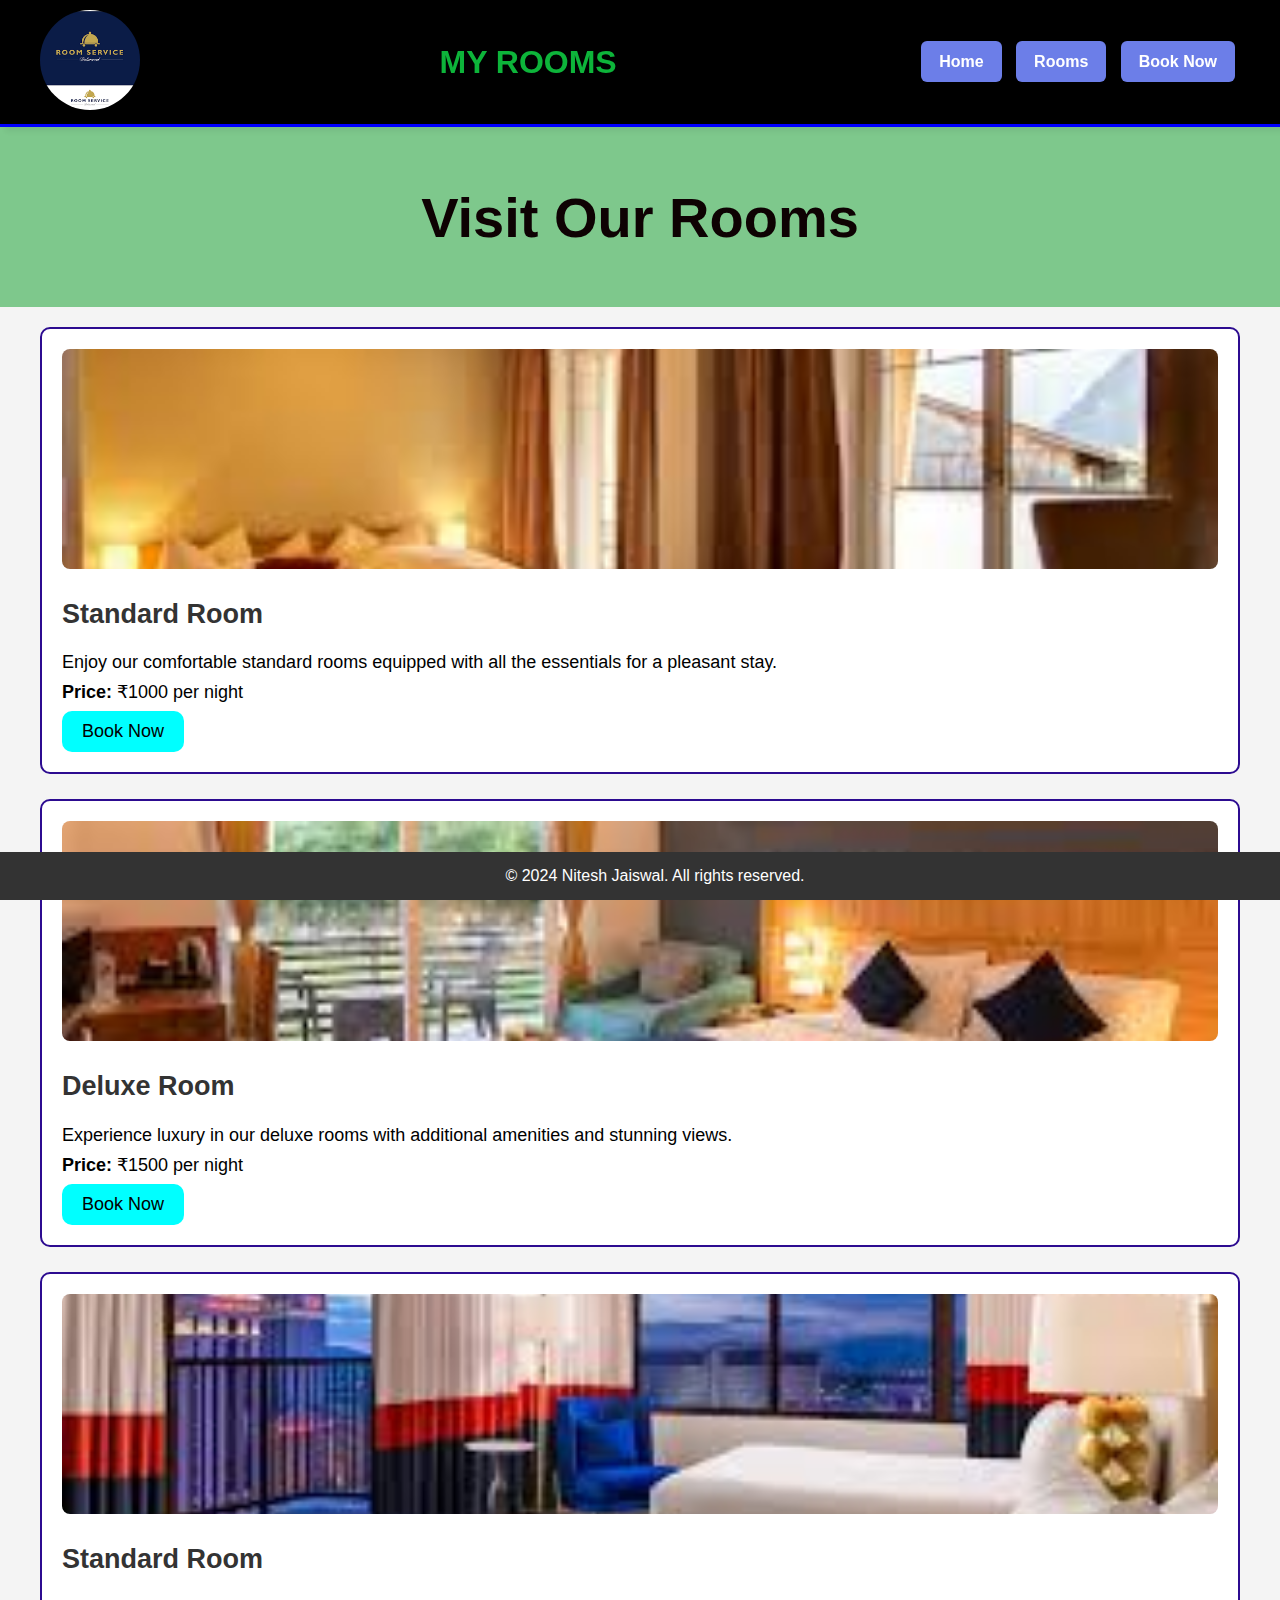
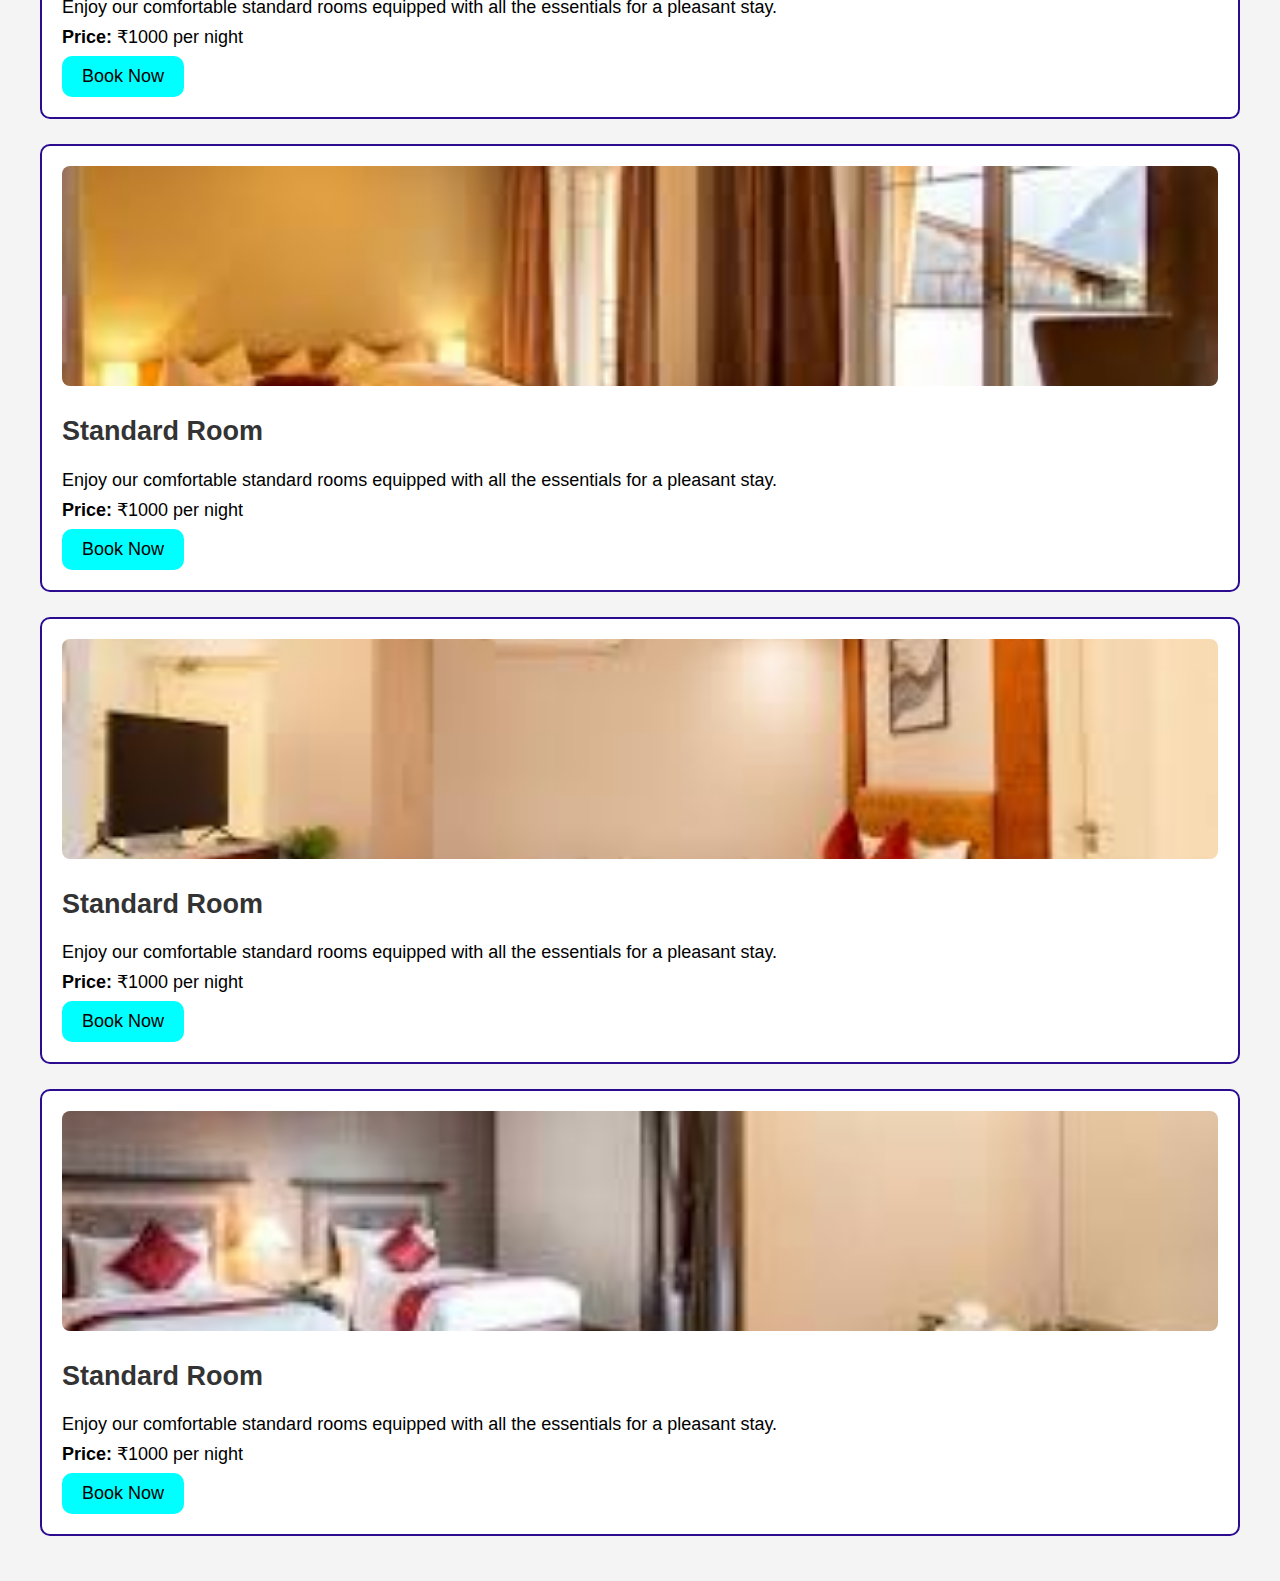
<file: paymet.html>
<!DOCTYPE html>
<html lang="en">
<head>
  <meta charset="UTF-8" />
  <meta name="viewport" content="width=device-width, initial-scale=1.0" />
  <title>MY ROOMS</title>
  <style>
    body {
      font-family: Arial, sans-serif;
      margin: 0;
      padding: 0;
      background-color: #f4f4f4;
    }

    nav {
      background-color: black;
      border-bottom: 3px solid blue;
      box-shadow: 5px 5px 5px rgba(1, 1, 1, 0.05);
      position: sticky;
      top: 0;
      z-index: 100;
      padding: 10px 0;
    }

    .navigation_container {
      max-width: 1200px;
      margin: auto;
      display: flex;
      justify-content: space-between;
      align-items: center;
      padding: 0 20px;
    }

    .logo_container img {
      width: 100px;
      height: 100px;
      object-fit: cover;
      border-radius: 50%;
    }

    .my h1 {
      font-size: 32px;
      font-weight: bold;
      color: #0db43a;
      margin: 0;
    }

    .bar_icon a {
      padding: 12px 18px;
      margin: 0 5px;
      background-color: rgb(108, 126, 232);
      color: white;
      font-weight: bold;
      text-decoration: none;
      border-radius: 6px;
      font-size: 16px;
    }

    .bar_icon a:hover {
      background-color: blue;
    }

    header {
      background-color: #52b865b9;
      color: #0e0203;
      text-align: center;
      padding: 20px;
      font-size: 28px;
    }

    section {
      padding: 20px;
      max-width: 1200px;
      margin: auto;
    }

    .room {
      background-color: white;
      border: 2px solid #2c0b90;
      border-radius: 10px;
      padding: 20px;
      margin-bottom: 25px;
      font-size: 18px;
    }

  .room img {
  width: 100%;
  height: 220px; /* Fixed height for all images */
  object-fit: cover;
  border-radius: 8px;
  margin-bottom: 15px;
}



    .room h2 {
      margin-top: 10px;
      color: #333;
    }

    .room p {
      margin: 8px 0;
    }

    .room button {
      background-color: aqua;
      font-size: 18px;
      padding: 10px 20px;
      border: none;
      border-radius: 10px;
      cursor: pointer;
    }

    .room button:hover {
      background-color: #00c3c3;
    }

    footer {
      background-color: #333;
      color: #fff;
      text-align: center;
      padding: 15px;
      font-size: 16px;
      position: fixed;
      bottom: 0;
      width: 100%;
    }
  </style>
</head>
<body>

  <!-- Navigation -->
  <nav>
    <div class="navigation_container">
      <div class="logo_container">
        <img src="rooms service.png" alt="logo" />
      </div>
      <div class="my">
        <h1>MY ROOMS</h1>
      </div>
      <div class="bar_icon">
        <a href="index.html">Home</a>
        <a href="room.html">Rooms</a>
        <a href="paymet.html">Book Now</a>
      </div>
    </div>
  </nav>

  <!-- Header -->
  <header>
    <h1>Visit Our Rooms</h1>
  </header>

  <!-- Room Listings -->
  <section>
    <div class="room">
      <img src="standard room 1.jpg" alt="Standard Room" />
      <h2>Standard Room</h2>
      <p>Enjoy our comfortable standard rooms equipped with all the essentials for a pleasant stay.</p>
      <p><strong>Price:</strong> ₹1000 per night</p>
      <button onclick="bookRoom('Standard')">Book Now</button>
    </div>

    <div class="room">
      <img src="Deluxe Room 1.jpg" alt="Deluxe Room" />
      <h2>Deluxe Room</h2>
      <p>Experience luxury in our deluxe rooms with additional amenities and stunning views.</p>
      <p><strong>Price:</strong> ₹1500 per night</p>
      <button onclick="bookRoom('Deluxe')">Book Now</button>
    </div>

    <div class="room">
      <img src="Standard Room 222.jpg" alt="Standard Room" />
      <h2>Standard Room</h2>
      <p>Enjoy our comfortable standard rooms equipped with all the essentials for a pleasant stay.</p>
      <p><strong>Price:</strong> ₹1000 per night</p>
      <button onclick="bookRoom('Standard')">Book Now</button>
    </div>

    <div class="room">
      <img src="standard room 1.jpg" alt="Standard Room" />
      <h2>Standard Room</h2>
      <p>Enjoy our comfortable standard rooms equipped with all the essentials for a pleasant stay.</p>
      <p><strong>Price:</strong> ₹1000 per night</p>
      <button onclick="bookRoom('Standard')">Book Now</button>
    </div>

    <div class="room">
      <img src="standard room.jpg" alt="Standard Room" />
      <h2>Standard Room</h2>
      <p>Enjoy our comfortable standard rooms equipped with all the essentials for a pleasant stay.</p>
      <p><strong>Price:</strong> ₹1000 per night</p>
      <button onclick="bookRoom('Standard')">Book Now</button>
    </div>

    <div class="room">
      <img src="standard room 333.jpg" alt="Standard Room" />
      <h2>Standard Room</h2>
      <p>Enjoy our comfortable standard rooms equipped with all the essentials for a pleasant stay.</p>
      <p><strong>Price:</strong> ₹1000 per night</p>
      <button onclick="bookRoom('Standard')">Book Now</button>
    </div>
  </section>

  <!-- Footer -->
  <footer>
    &copy; 2024 Nitesh Jaiswal. All rights reserved.
  </footer>

  <!-- JavaScript -->
  <script>
    function bookRoom(roomType) {
      alert('Booking confirmed for ' + roomType + ' room!');
    }
  </script>

</body>
</html>
</file>
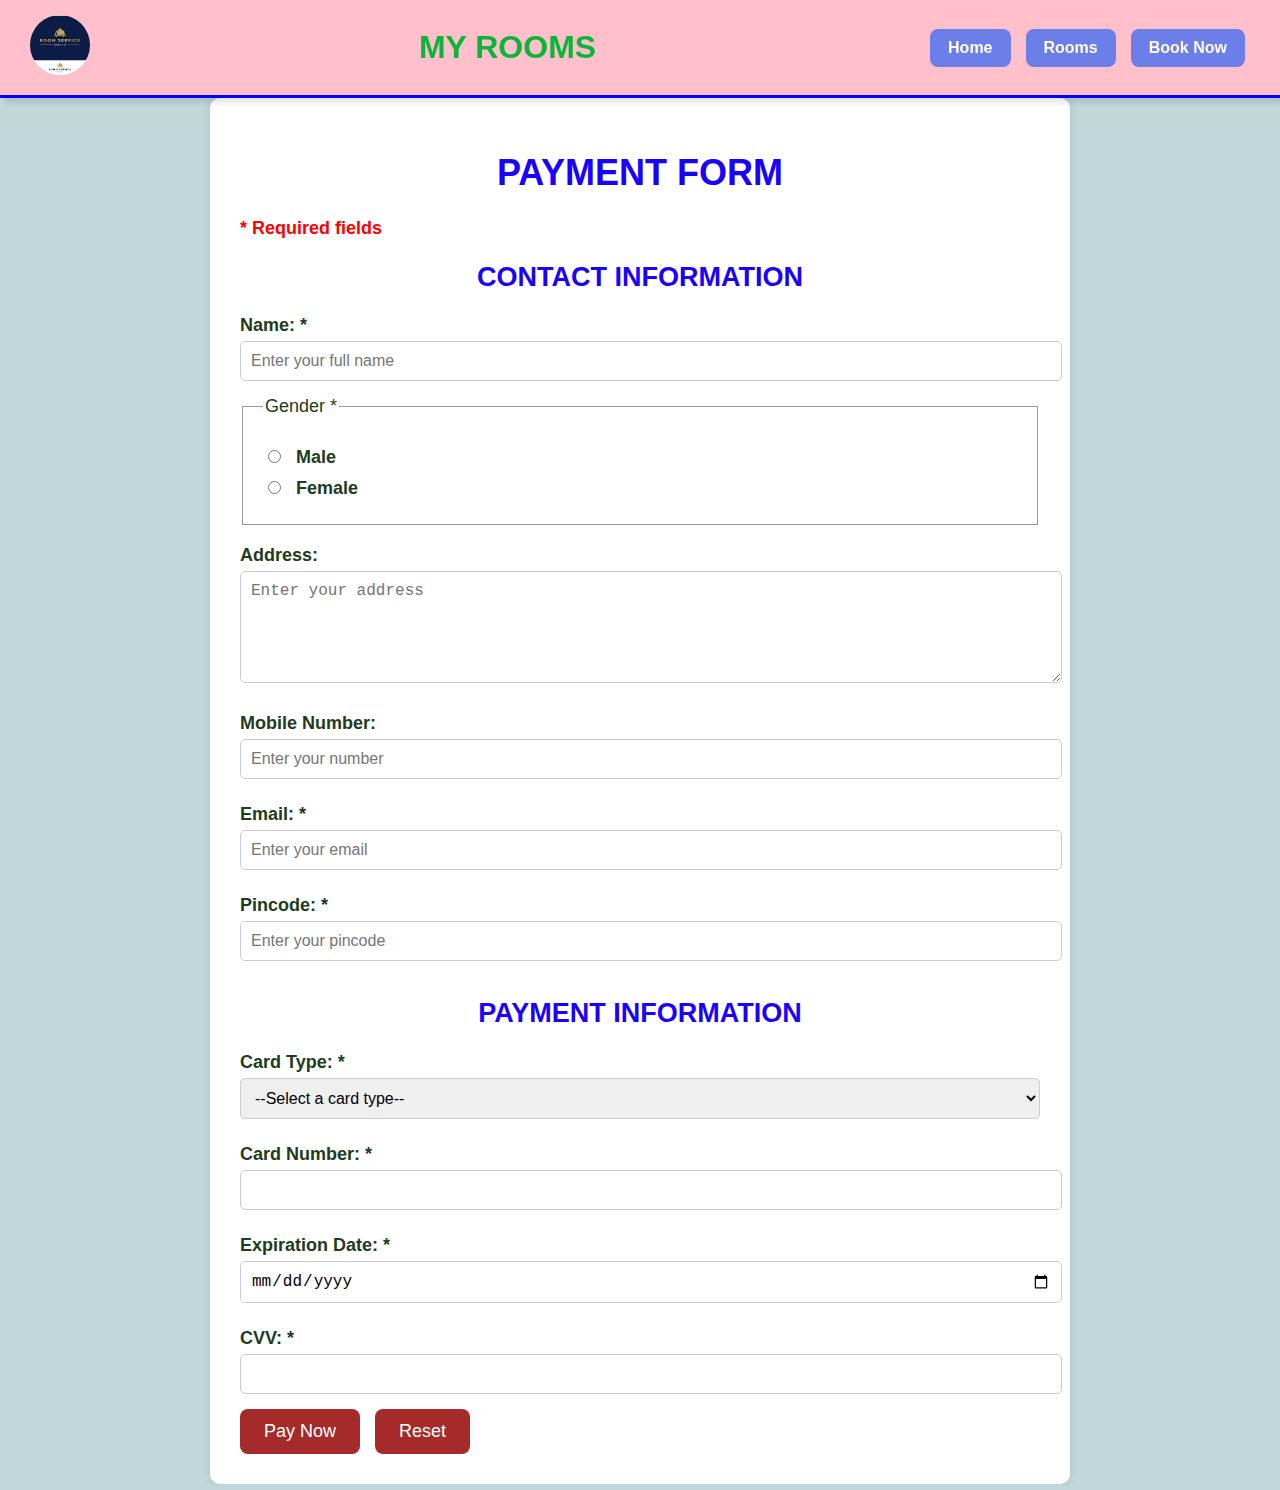
<file: room.html>
<!DOCTYPE html>
<html lang="en">
<head>
  <meta charset="UTF-8" />
  <meta http-equiv="X-UA-Compatible" content="IE=edge" />
  <meta name="viewport" content="width=device-width, initial-scale=1.0"/>
  <title>Payment Form</title>
  <style>
    body {
      background-color:rgb(193, 216, 216);
      color: rgb(30, 60, 32);
      font-family: Arial, sans-serif;
      font-size: 18px;
      margin: 0;
      padding: 0;
    }

    nav {
      background-color: pink;
      border-bottom: 3px solid blue;
      box-shadow: 5px 5px 5px rgba(1, 1, 1, 0.1);
      position: sticky;
      top: 0;
      z-index: 100;
    }

    .navigation_container {
      display: flex;
      justify-content: space-between;
      align-items: center;
      padding: 15px 30px;
    }

    .logo_container img {
      width: 60px;
      height: 60px;
      object-fit: cover;
      border-radius: 50%;
    }

    .my h1 {
      font-size: 32px;
      font-weight: bold;
      color: #0db43a;
      margin: 0;
    }

    .bar_icon a {
      padding: 10px 18px;
      margin: 0 5px;
      background-color: rgb(108, 126, 232);
      color: white;
      font-weight: bold;
      text-decoration: none;
      border-radius: 8px;
      font-size: 16px;
      display: inline-block;
    }

    .bar_icon a:hover {
      background-color: blue;
    }

    form {
      padding: 30px;
      max-width: 800px;
      margin: auto;
      background-color: #fff;
      border-radius: 10px;
      box-shadow: 0px 0px 10px rgba(0, 0, 0, 0.1);
    }

    h1, h2 {
      color: rgb(25, 0, 255);
      text-align: center;
      text-transform: uppercase;
    }

    fieldset {
      border: 1px solid #999;
      padding: 20px;
      margin-bottom: 20px;
    }

    label {
      display: block;
      margin: 10px 0 5px;
      font-weight: bold;
    }

    input[type="text"],
    input[type="number"],
    input[type="email"],
    input[type="password"],
    input[type="date"],
    textarea,
    select {
      width: 100%;
      padding: 10px;
      font-size: 16px;
      border-radius: 5px;
      border: 1px solid #ccc;
      margin-bottom: 15px;
    }

    input[type="radio"] {
      margin-right: 10px;
    }

    input[type="submit"],
    input[type="reset"] {
      background-color: brown;
      color: white;
      font-size: 18px;
      padding: 12px 24px;
      border: none;
      border-radius: 8px;
      cursor: pointer;
      margin-right: 10px;
    }

    input[type="submit"]:hover,
    input[type="reset"]:hover {
      background-color: darkred;
    }

    textarea {
      resize: vertical;
    }

    p {
      margin: 10px 0;
    }

    .required-note {
      color: red;
      font-weight: bold;
      margin-bottom: 20px;
    }
  </style>
</head>
<body>

  <!-- Navigation -->
  <nav>
    <div class="navigation_container">
      <div class="logo_container">
        <img src="rooms service.png" alt="logo" />
      </div>
      <div class="my">
        <h1>MY ROOMS</h1>
      </div>
      <div class="bar_icon">
        <a href="index.html">Home</a>
        <a href="room.html">Rooms</a>
        <a href="paymet.html">Book Now</a>
      </div>
    </div>
  </nav>

  <!-- Payment Form -->
  <form>
    <h1>Payment Form</h1>
    <p class="required-note">* Required fields</p>

    <h2>Contact Information</h2>
    <label for="name">Name: *</label>
    <input type="text" name="name" placeholder="Enter your full name" required />

    <fieldset>
      <legend>Gender *</legend>
      <label><input type="radio" name="gender" value="male" required /> Male</label>
      <label><input type="radio" name="gender" value="female" required /> Female</label>
    </fieldset>

    <label for="address">Address:</label>
    <textarea name="address" cols="30" rows="5" placeholder="Enter your address"></textarea>

    <label for="mobile">Mobile Number:</label>
    <input type="number" name="mobile" placeholder="Enter your number" />

    <label for="email">Email: *</label>
    <input type="email" name="email" placeholder="Enter your email" required />

    <label for="pincode">Pincode: *</label>
    <input type="number" name="pincode" placeholder="Enter your pincode" required />

    <h2>Payment Information</h2>

    <label for="card_type">Card Type: *</label>
    <select name="card_type" required>
      <option value="">--Select a card type--</option>
      <option value="visa">Visa</option>
      <option value="rupay">Rupay</option>
      <option value="mastercard">Master Card</option>
      <option value="paypal">PayPal</option>
    </select>

    <label for="card_number">Card Number: *</label>
    <input type="number" name="card_number" required />

    <label for="exp_date">Expiration Date: *</label>
    <input type="date" name="exp_date" required />

    <label for="cvv">CVV: *</label>
    <input type="password" name="cvv" required />

    <input type="submit" value="Pay Now" />
    <input type="reset" value="Reset" />
  </form>

</body>
</html>
</file>
